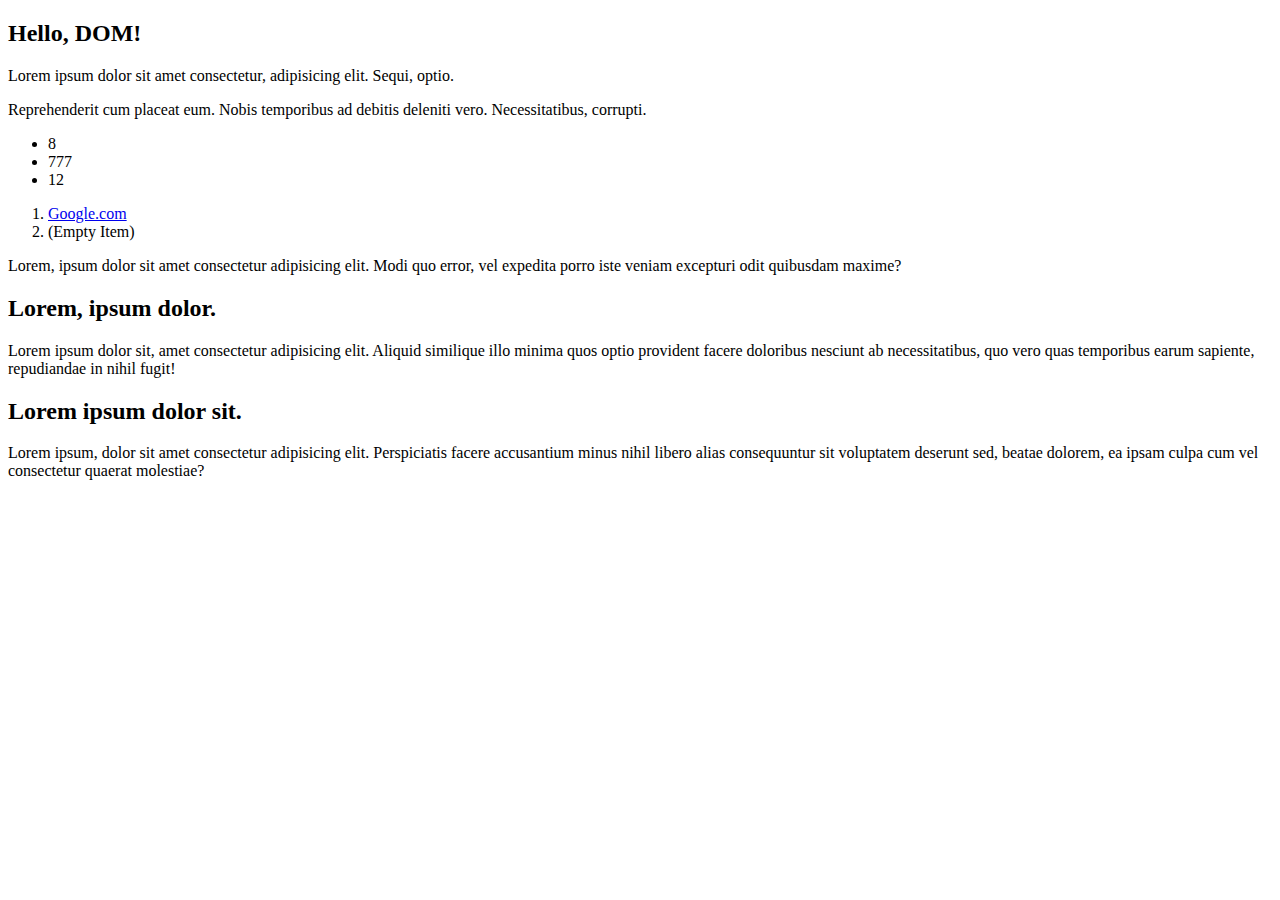
<file: 7 Browser JS/index.html>
<!DOCTYPE html>
<html lang="en">
<head>
    <meta charset="UTF-8">
    <title>Hello, DOM</title>
</head>
<body>
    <h2>Hello, DOM!</h2>
    <p>Lorem ipsum dolor sit amet consectetur, adipisicing elit. Sequi, optio.</p>
    <p id="my-para">Reprehenderit cum placeat eum. Nobis temporibus ad debitis deleniti vero. Necessitatibus, corrupti.</p>
    <ul class="menu">
        <li class="menu-item">Home</li>
        <li class="menu-item">About Us</li>
        <li class="menu-item">Contacts</li>
    </ul>
    <div>
        <ol>
            <li>
                <a href="https://google.com">Google.com</a>
            </li>
            <li>(Empty Item)</li>
        </ol>
    </div>
    <p>Lorem, ipsum dolor sit amet consectetur adipisicing elit. Modi quo error, <span>vel expedita porro iste</span> veniam excepturi odit quibusdam maxime?</p>
    <h2>Lorem, ipsum dolor.</h2>
    <p>Lorem ipsum dolor sit, amet consectetur adipisicing elit. Aliquid similique illo minima quos optio provident facere doloribus nesciunt ab necessitatibus, quo vero quas temporibus earum sapiente, repudiandae in nihil fugit!</p>
    <h2>Lorem ipsum dolor sit.</h2>
    <p>Lorem ipsum, dolor sit amet consectetur adipisicing elit. Perspiciatis facere accusantium minus nihil libero alias consequuntur sit voluptatem deserunt sed, beatae dolorem, ea ipsam culpa cum vel consectetur quaerat molestiae?</p>
    <script src="js/micro-task.js"></script>
</body>
</html>
</file>
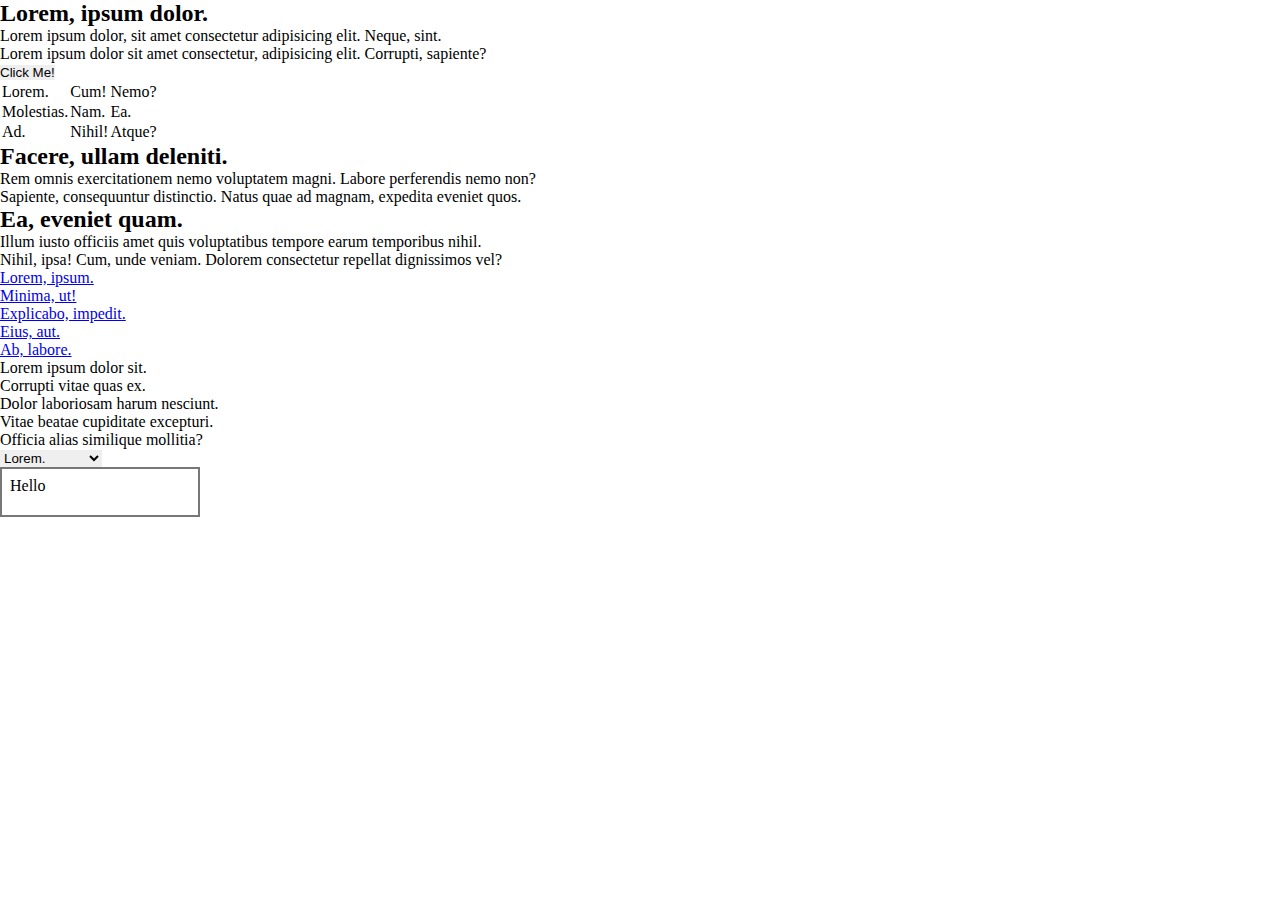
<file: 9 Events/index.html>
<!DOCTYPE html>
<html lang="en">
<head>
    <meta charset="UTF-8">
    <title>Events</title>
    <link rel="stylesheet" href="css/reset.css">
    <link rel="stylesheet" href="css/styles.css">
    <script src="js/main.js"></script>
</head>
<body>
    <h2>Lorem, ipsum dolor.</h2>
    <p>Lorem ipsum dolor, sit amet consectetur adipisicing elit. Neque, sint.</p>
    <p>Lorem ipsum dolor sit amet consectetur, adipisicing elit. Corrupti, sapiente?</p>

    <button id="my-btn">Click Me!</button>

    <table>
        <tr>
            <td>Lorem.</td>
            <td>Cum!</td>
            <td>Nemo?</td>
        </tr>
        <tr>
            <td>Molestias.</td>
            <td>Nam.</td>
            <td>Ea.</td>
        </tr>
        <tr>
            <td>Ad.</td>
            <td>Nihil!</td>
            <td>Atque?</td>
        </tr>
    </table>

    <h2>Facere, ullam deleniti.</h2>
    <p>Rem omnis exercitationem nemo voluptatem magni. Labore perferendis nemo non?</p>
    <p>Sapiente, consequuntur distinctio. Natus quae ad magnam, expedita eveniet quos.</p>

    <h2>Ea, eveniet quam.</h2>
    <p>Illum iusto officiis amet quis voluptatibus tempore earum temporibus nihil.</p>
    <p>Nihil, ipsa! Cum, unde veniam. Dolorem consectetur repellat dignissimos vel?</p>

    <div>
        <ul>
            <li><a href="#">Lorem, ipsum.</a></li>
            <li><a href="#">Minima, ut!</a></li>
            <li><a href="#">Explicabo, impedit.</a></li>
            <li><a href="#">Eius, aut.</a></li>
            <li><a href="#">Ab, labore.</a></li>
        </ul>
    </div>

    <ol>
        <li>Lorem ipsum dolor sit.</li>
        <li>Corrupti vitae quas ex.</li>
        <li>Dolor laboriosam harum nesciunt.</li>
        <li>Vitae beatae cupiditate excepturi.</li>
        <li>Officia alias similique mollitia?</li>
    </ol>

    <select name="" id="">
        <option value="">Lorem.</option>
        <option value="">Illo.</option>
        <option value="">Repellendus?</option>
        <option value="">Architecto.</option>
        <option value="">Explicabo?</option>
    </select>

    <div class="block">
        <div class="text">Hello</div>
        <ul>
            <li>Lorem.</li>
            <li>Maiores.</li>
            <li>Quaerat!</li>
            <li>Incidunt?</li>
            <li>Fugiat.</li>
        </ul>
    </div>

</body>
</html>
</file>
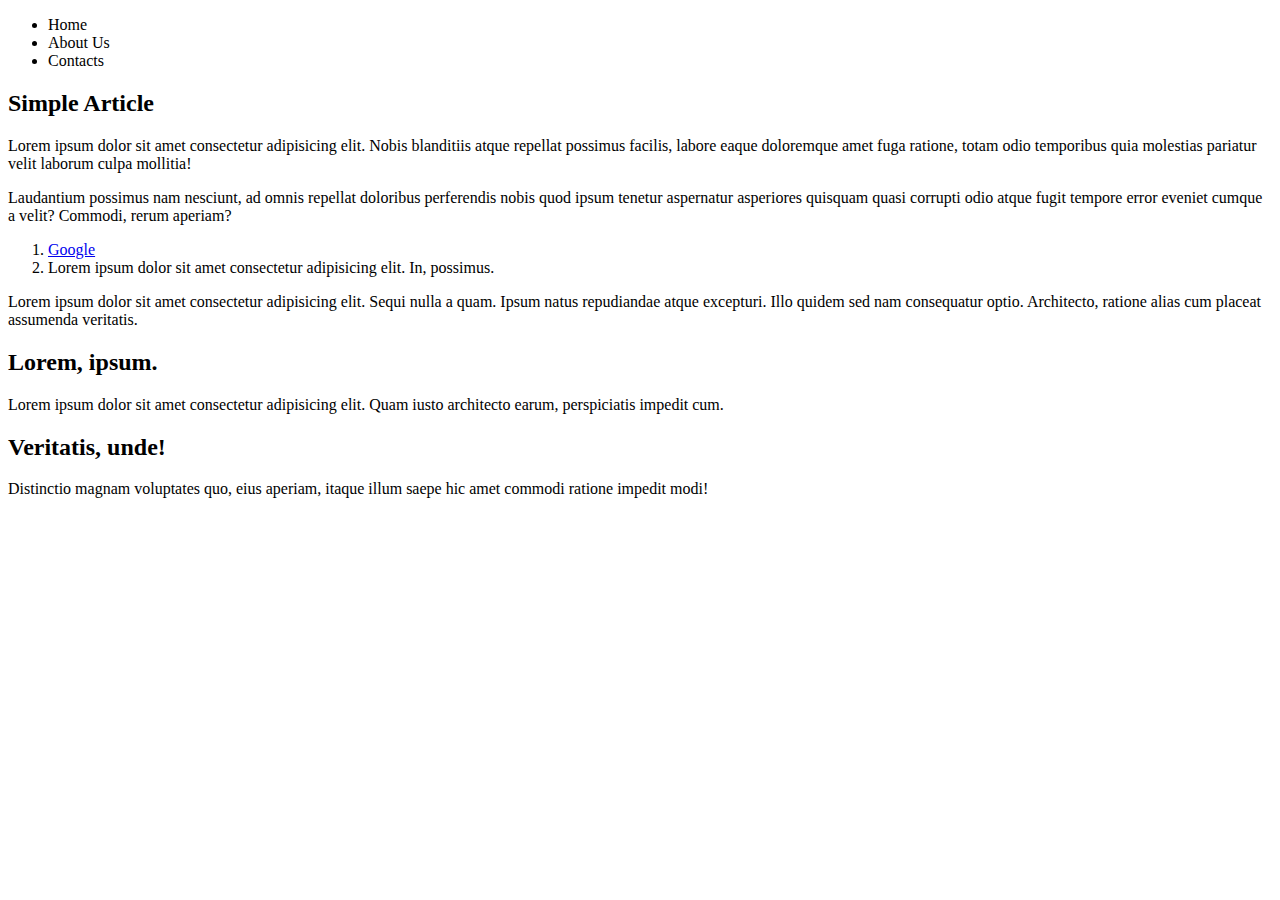
<file: 7 Browser JS/page.html>
<!DOCTYPE html>
<html lang="en">
<head>
    <meta charset="UTF-8">
    <title>DOM</title>
</head>
<body>
    <ul class="menu">
        <li class="menu-element">Home</li>
        <li class="menu-element">About Us</li>
        <li class="menu-element">Contacts</li>
    </ul>

    <h2>Simple Article</h2>

    <p>Lorem ipsum dolor sit amet consectetur adipisicing elit. Nobis blanditiis atque repellat possimus facilis, labore eaque doloremque amet fuga ratione, totam odio temporibus quia molestias pariatur velit laborum culpa mollitia!</p>

    <p id="my-para">Laudantium possimus nam nesciunt, ad omnis repellat doloribus perferendis nobis quod ipsum tenetur aspernatur asperiores quisquam quasi corrupti odio atque fugit tempore error eveniet cumque a velit? Commodi, rerum aperiam?</p>

    <div>
        <ol>
            <li class="google-list-item">
                <a href="https://google.com">Google</a>
            </li>
            <li>Lorem ipsum dolor sit amet consectetur adipisicing elit. In, possimus.</li>
        </ol>
    </div>

    <p>Lorem ipsum dolor sit amet consectetur adipisicing elit. Sequi nulla a quam. <span>Ipsum natus</span> repudiandae atque excepturi. Illo quidem sed nam consequatur optio. Architecto, ratione alias cum placeat assumenda veritatis.</p>

    <h2>Lorem, ipsum.</h2>
    <p>Lorem ipsum dolor sit amet consectetur adipisicing elit. Quam iusto architecto earum, perspiciatis impedit cum.</p>

    <h2>Veritatis, unde!</h2>
    <p>Distinctio magnam voluptates quo, eius aperiam, itaque illum saepe hic amet commodi ratione impedit modi!</p>

    <script src="js/main.js"></script>
</body>
</html>
</file>
<file: 9 Events/css/styles.css>
.block {
    width: 200px;
    height: 50px;
    padding: 8px;
    border: 2px solid #777;
    overflow: hidden;
}

.block > ul {
    margin-top: 32px;
}

.showed {
    overflow: visible;
}
</file>
